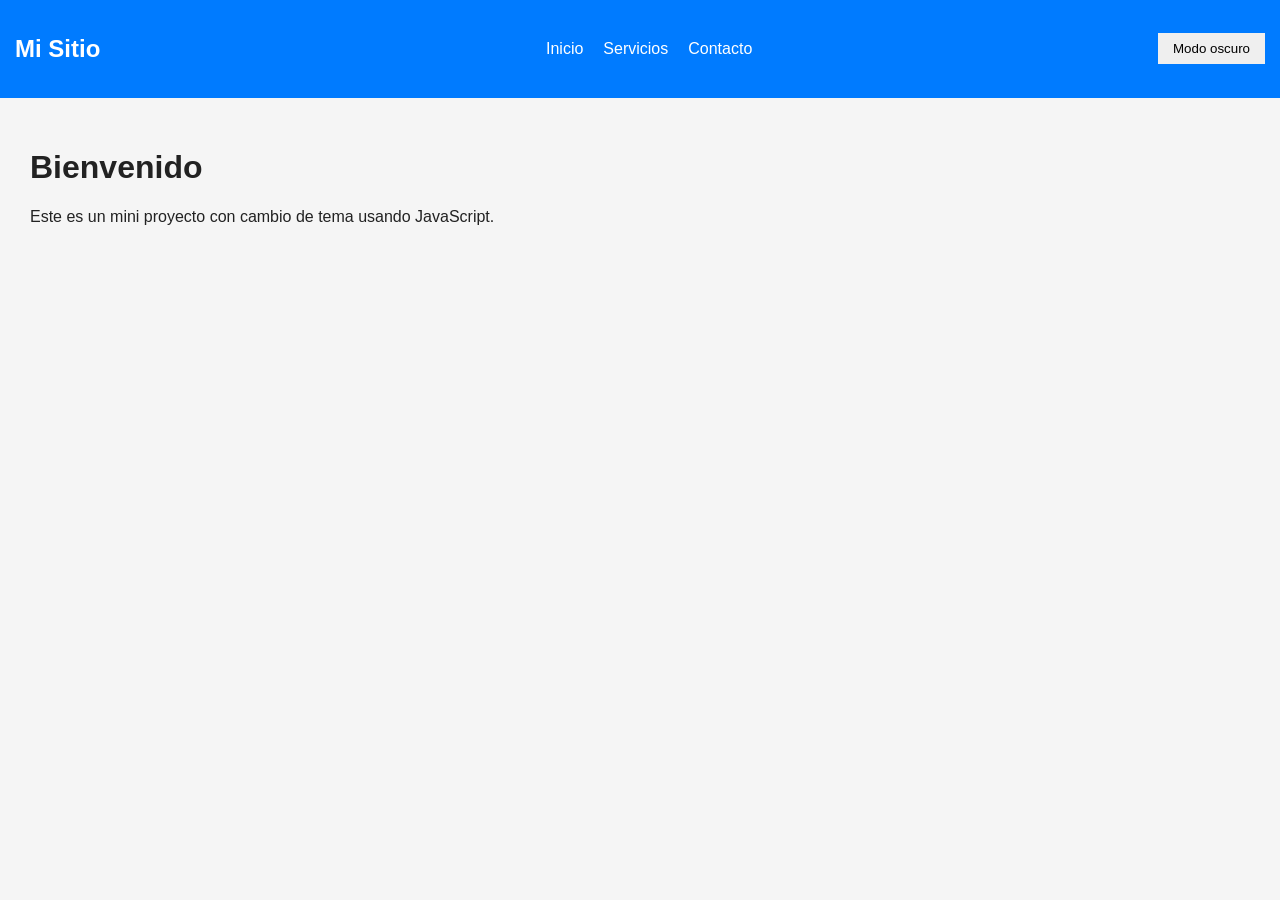
<file: mi_proyecto/index.html>
<!DOCTYPE html>
<html lang="es">
<head>
  <meta charset="UTF-8">
  <title>Mini Layout Tema</title>
  <link rel="stylesheet" href="style.css">
</head>
<body>
  <nav class="navbar">
    <h2>Mi Sitio</h2>
    <ul>
      <li><a href="#">Inicio</a></li>
      <li><a href="#">Servicios</a></li>
      <li><a href="#">Contacto</a></li>
    </ul>
    <button id="themeBtn">Modo oscuro</button>
  </nav>
  
  <main class="contenido">
    <h1>Bienvenido</h1>
    <p>Este es un mini proyecto con cambio de tema usando JavaScript.</p>
  </main>

  <script src="script.js"></script>
</body>
</html>
</file>
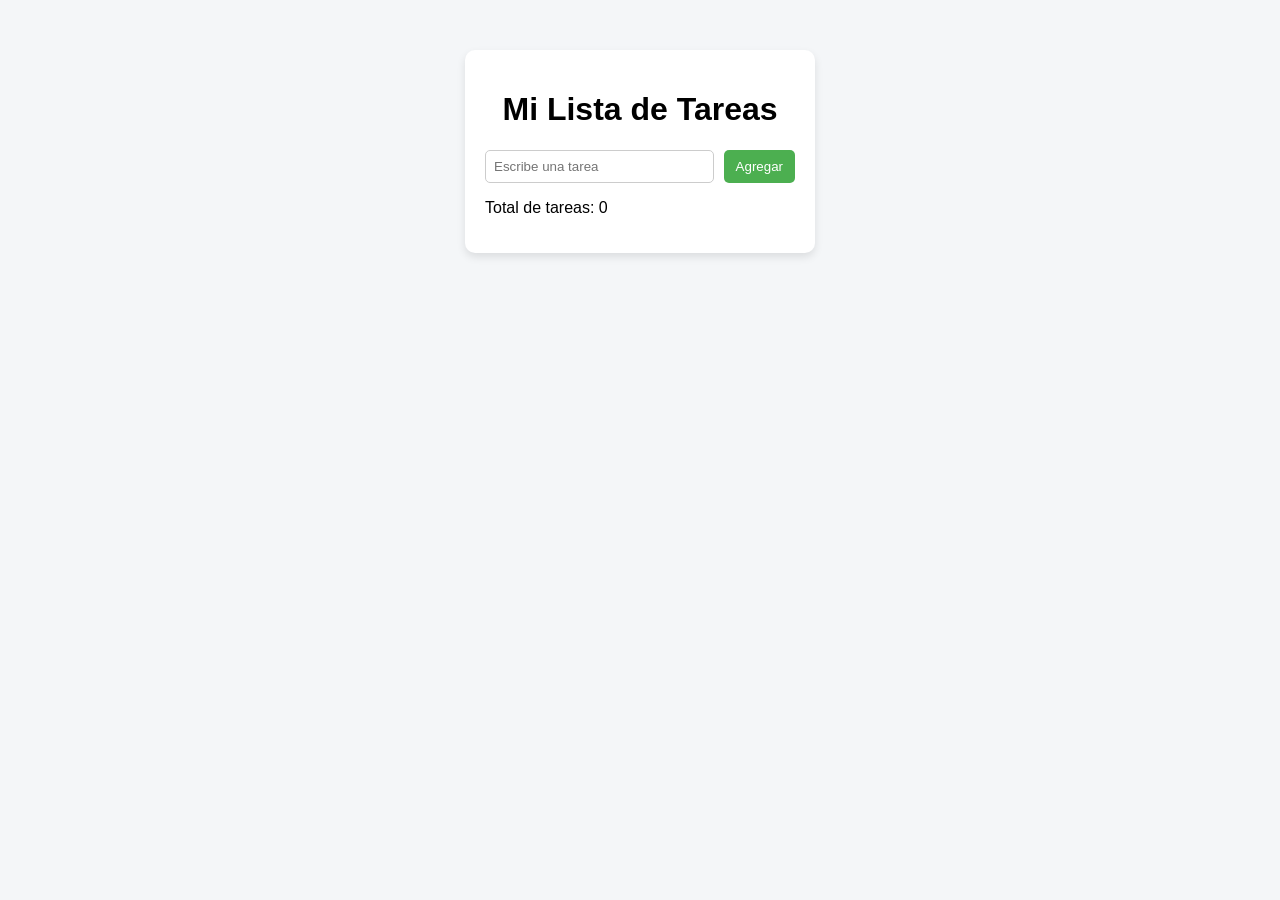
<file: to-do-list/index.html>
<!DOCTYPE html>
<html lang="es">
<head>
  <meta charset="UTF-8">
  <meta name="viewport" content="width=device-width, initial-scale=1.0">
  <title>Mi Lista de Tareas</title>
  <link rel="stylesheet" href="style.css">
</head>
<body>

  <div class="contenedor">
    <h1>Mi Lista de Tareas</h1>

    <form id="formulario">
      <input 
        id="tarea" 
        type="text" 
        placeholder="Escribe una tarea" 
        required
      >
      <button id="agregar" type="submit">
        Agregar
      </button>
    </form>

    <p>Total de tareas: <span id="contador">0</span></p>

    <ul id="lista"></ul>
  </div>

  <script src="script.js"></script>
</body>
</html>
</file>
<file: mi_proyecto/style.css>
body {
    font-family: Arial, sans-serif;
    margin: 0;
    background: #f5f5f5;
    color: #222;
  }
  
  
  .navbar {
    display: flex;
    justify-content: space-between;
    align-items: center;
    padding: 15px;
    background: #007bff;
    color: white;
  }
  
  .navbar ul {
    list-style: none;
    display: flex;
    gap: 20px;
  }
  
  .navbar a {
    text-decoration: none;
    color: white;
  }
  
 
  .contenido {
    padding: 30px;
  }

button {
    padding: 8px 15px;
    border: none;
    cursor: pointer;
  }
  
  .dark {
    background: #121212;
    color: #f5f5f5;
  }
  
  .dark .navbar {
    background: #222;
  }
</file>
<file: to-do-list/style.css>
* {
  box-sizing: border-box;
  font-family: Arial, sans-serif;
}

body {
  background-color: #f4f6f8;
  display: flex;
  justify-content: center;
  margin-top: 50px;
}

.contenedor {
  background: white;
  padding: 20px;
  border-radius: 10px;
  width: 350px;
  box-shadow: 0 4px 8px rgba(0,0,0,0.1);
}

h1 {
  text-align: center;
}

form {
  display: flex;
  gap: 10px;
  margin-bottom: 15px;
}

input {
  flex: 1;
  padding: 8px;
  border-radius: 5px;
  border: 1px solid #ccc;
}

button {
  padding: 8px 12px;
  border: none;
  border-radius: 5px;
  cursor: pointer;
  background-color: #4CAF50;
  color: white;
}

button:hover {
  opacity: 0.9;
}

ul {
  list-style: none;
  padding: 0;
}

li {
  display: flex;
  justify-content: space-between;
  align-items: center;
  background: #f1f1f1;
  padding: 8px;
  margin-bottom: 8px;
  border-radius: 5px;
}

.btn-eliminar {
  background-color: #e74c3c;
  font-size: 12px;
  padding: 5px 8px;
}
</file>
